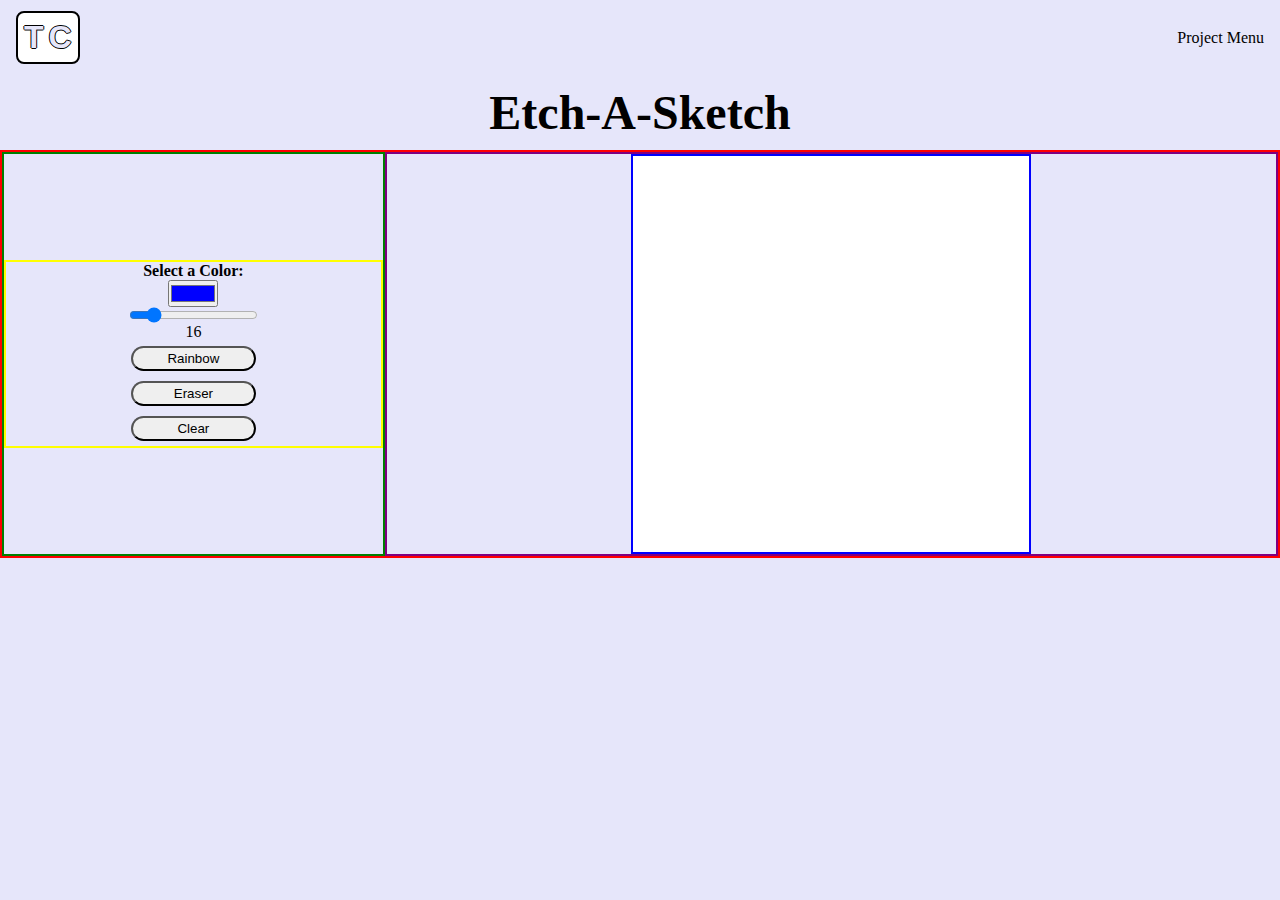
<file: etch-a-sketch/index.html>
<!DOCTYPE html>
<html lang="en">
<head>
    <meta charset="UTF-8">
    <meta name="viewport" content="width=device-width, initial-scale=1.0">
    <title>Document</title>
    <link rel="stylesheet" href="style.css">
</head>
<body>
    <nav>
        <div class="logo-container">
            <div class="logo">
                <div>T</div>
                <div>C</div>
            </div>
        </div>
        <a href="#">Project Menu</a>
    </nav>

    <div class="wrapper">
        <header>
            <div>Etch-A-Sketch</div>
        </header>

        <div class="main">
            <section class="main-config">
                <div class="button-config">
                    <div class="color-container">
                        <label for="pickColor"><strong>Select a Color:</strong></label>
                        <input type="color" id="pickColor" value="#0000ff">
                        <input type="range" min="1" max="100" value="16" id="boxSize" value="100">
                        <p id="demo"></p>
                    </div>
                    <div class="button-container">
                        <button id="rainbow">Rainbow</button>
                        <button id="eraser">Eraser</button>
                        <button id="clear">Clear</button>
                    </div>
                </div>
            </section>
        
            <section class="main-action">
                <div class="grid-container" id="grid-container"></div>
            </section>
        </div>
    </div>
</body>

<script src="script.js"></script>
</html>
</file>
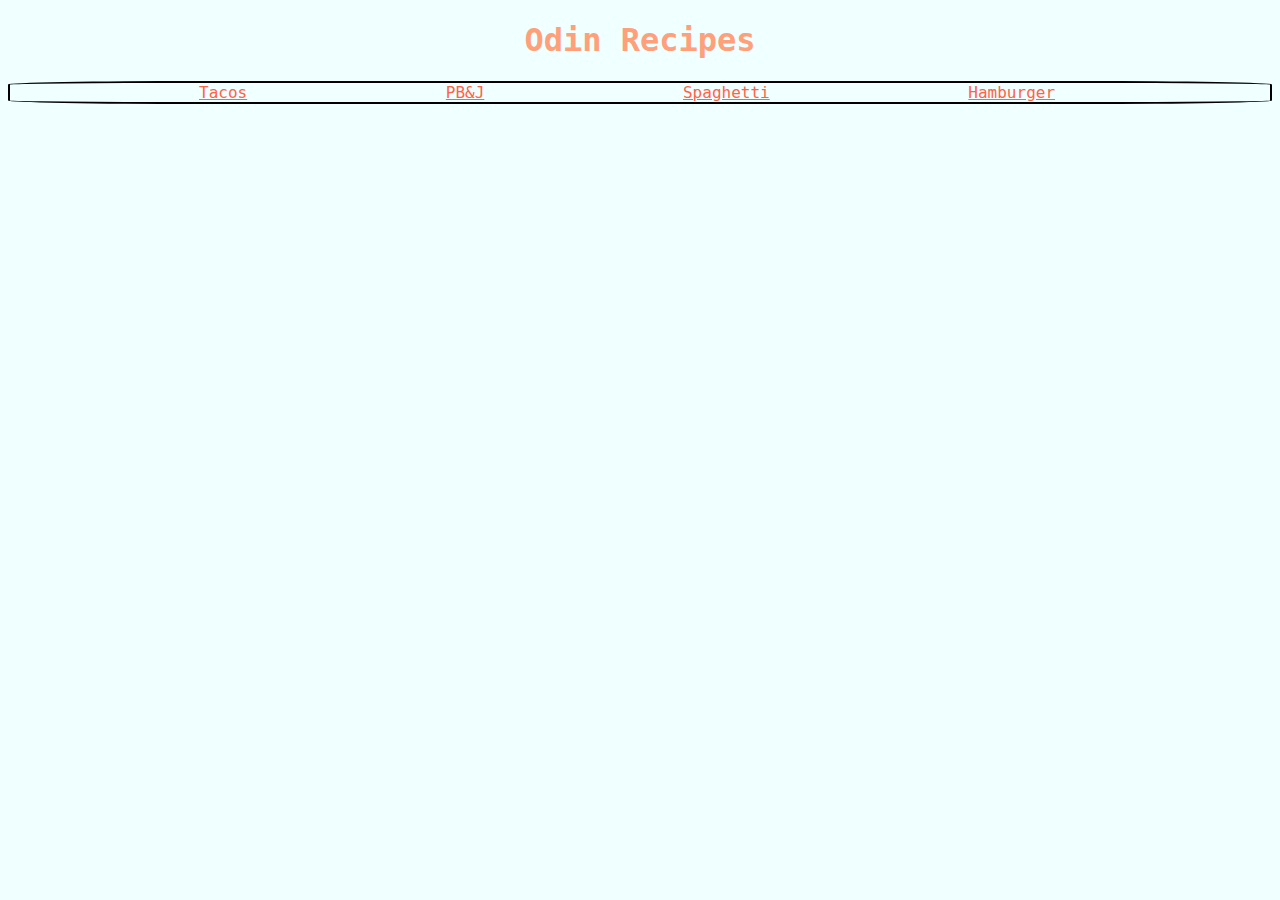
<file: odin-recipes/index.html>
<!DOCTYPE html>
<html lang="en">
<head>
    <meta charset="UTF-8">
    <meta name="viewport" content="width=device-width, initial-scale=1.0">
    <title>Document</title>
    <link rel="stylesheet" href="style.css">
</head>
<body>
    <h1 class="main">Odin Recipes</h1>
    <div class="container">
        <a href="recipes/tacos.html" class="tags">Tacos</a>
        <a href="recipes/PB&J.html" class="tags">PB&J</a>
        <a href="recipes/Spaghetti.html" class="tags">Spaghetti</a>
        <a href="recipes/Hamburger.html" class="tags">Hamburger</a>
    </div>
</body>
</html>
</file>
<file: etch-a-sketch/style.css>
* {
    box-sizing: border-box;
    margin: 0;
    padding: 0;
}

body {
    background-color: lavender;
}

/* Nav Section */
nav {
    height: 75px;
    display: flex;
    padding: 0px 16px;
    align-items: center;
}

a {
    text-decoration: none;
    color: black;
}

header {
    font-weight: bold;
    font-size: 3em;
    text-align: center;
    padding: 10px 0px;
}

button {
    width: 125px;
    height: 25px;
    border-radius: 15px;
    margin: 5px 0;
}

.logo-container {
    margin-right: auto;
}

.logo {
    font-size: 32px;
    font-weight: 600;
    font-family: 'Bebas Neue', sans-serif;
    text-shadow: -1px 0 black, 0 1px black, 1px 0 black, 0 -1px black;
    color: lavender;
    display: flex;
    gap: 5px;
    border: 2px solid black;
    border-radius: 8px;
    padding: 6px;
    background-color: white;
}

.main {
    display: flex;
    border: 2px solid red;
    justify-content: space-around;
}

.main-config {
    display: flex;
    flex-direction: column;
    justify-content: center;
    border: green 2px solid;
    width: 30%;
}

.main-action {
    display: flex;
    width: 70%;
    justify-content: center;
    border: purple 2px solid;
}

.button-config {
    justify-content: center;
    border: yellow 2px solid;
}

.color-container, .button-container {
    display: flex;
    flex-direction: column;
    align-items: center;
}

.grid-container {
    display: block;
    overflow: hidden;
    height: 400px;
    width: 400px;
    border: 2px solid blue;
}
</file>
<file: odin-recipes/style.css>
body {
    font-family: monospace, 'Times New Roman', serif;
    background-color: azure;
}

.main {
    color: lightsalmon;
    text-align: center;
}

.tags {
    color: tomato;
    font-weight: 400;
    padding-left: 15%;
}

.container {
    border: 2px solid black;
    border-radius: 15%;
}
</file>
